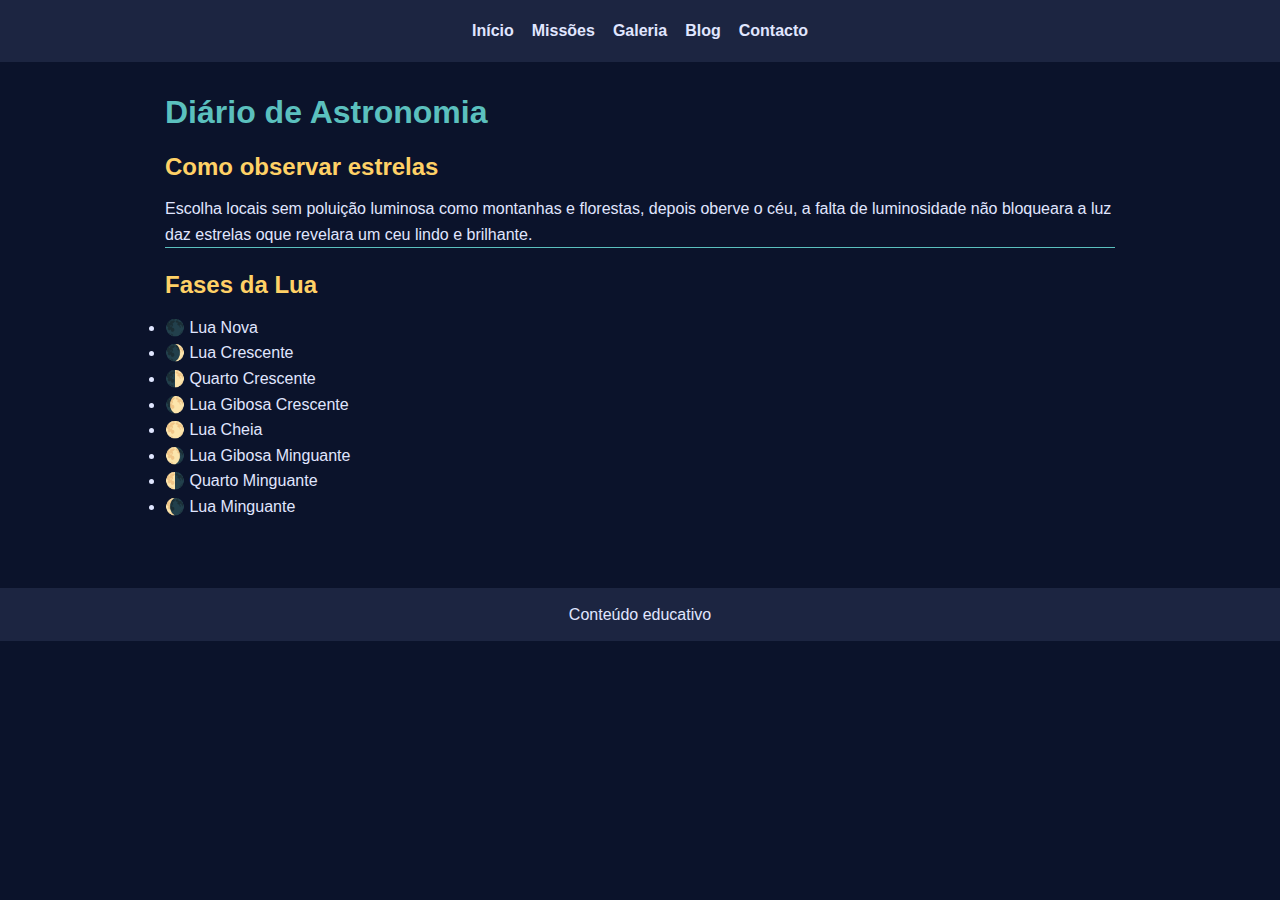
<file: blog.html>
<!DOCTYPE html>
<html lang="pt">
<head>
<meta charset="UTF-8">
<title>Blog Espacial</title>
<link rel="stylesheet" href="styles.css">
<style>
article{margin-bottom:18px}
article h2{color:#ffd166}
</style>
</head>
<body>
<header>
<nav>
<ul>
<li><a href="index.html">Início</a></li>
<li><a href="missoes.html">Missões</a></li>
<li><a href="galeria.html">Galeria</a></li>
<li><a href="blog.html">Blog</a></li>
<li><a href="contacto.html">Contacto</a></li>
</ul>
</nav>
</header>
<main>
<h1>Diário de Astronomia</h1>
<article style="border-bottom:1px solid #5bc0be">
<h2>Como observar estrelas</h2>
<p>Escolha locais sem poluição luminosa como montanhas e florestas, depois oberve o céu, a falta de luminosidade não bloqueara a luz daz estrelas oque revelara um ceu lindo e brilhante.</p>
</article>
<article>
<h2>Fases da Lua</h2>
<li>🌑 Lua Nova</li>
<li>🌒 Lua Crescente</li>
<li>🌓 Quarto Crescente</li>
<li>🌔 Lua Gibosa Crescente</li>
<li>🌕 Lua Cheia</li>
<li>🌖 Lua Gibosa Minguante</li>
<li>🌗 Quarto Minguante</li>
<li>🌘 Lua Minguante</li>
</article>
</main>
<footer>Conteúdo educativo</footer>
</body>
</html>
</file>
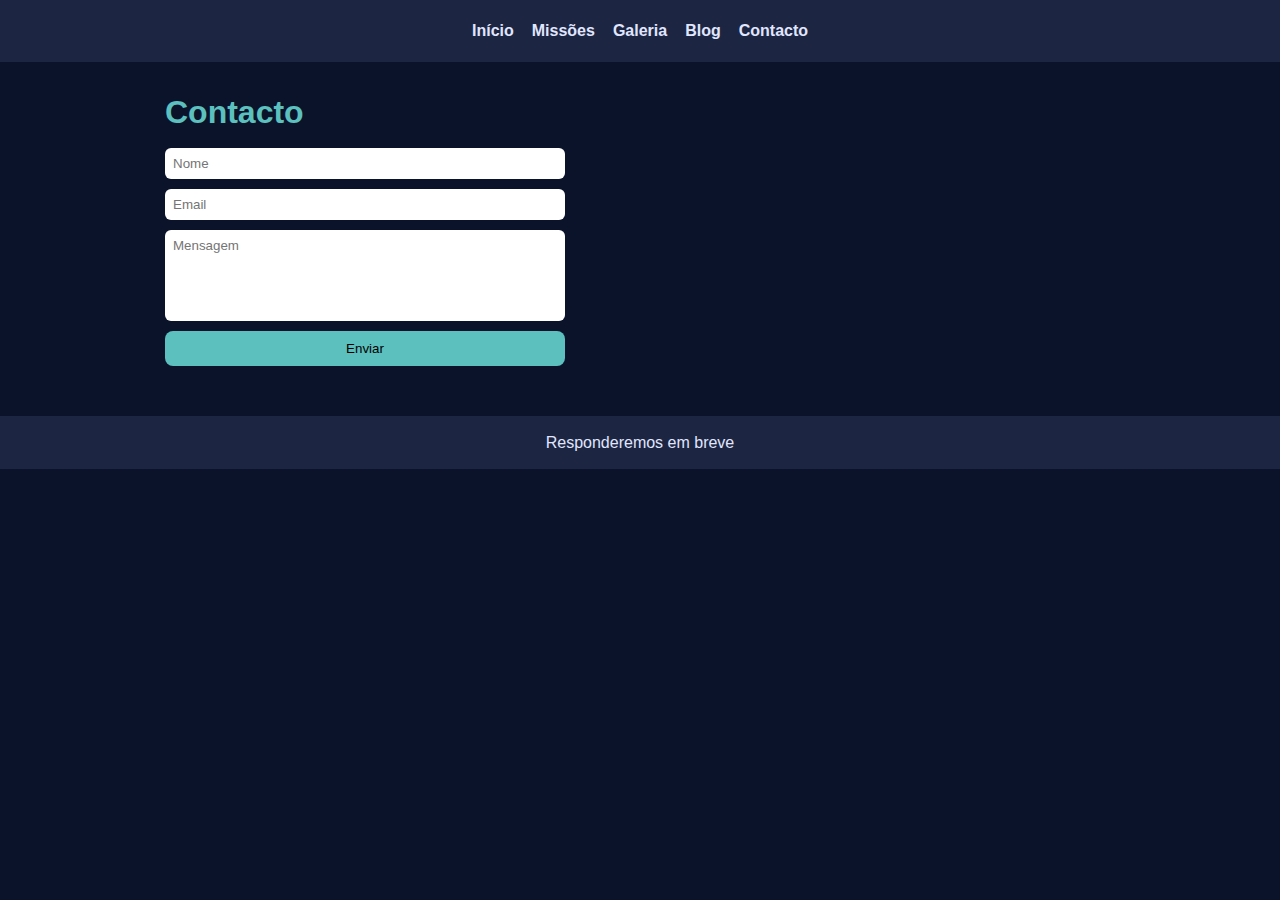
<file: contacto.html>
<!DOCTYPE html>
<html lang="pt">
<head>
<meta charset="UTF-8">
<title>Contacto</title>
<link rel="stylesheet" href="styles.css">
<style>
form{display:flex;flex-direction:column;gap:10px;max-width:400px}
input,textarea{padding:8px;border-radius:6px;border:none}
</style>
</head>
<body>
<header>
<nav>
<ul>
<li><a href="index.html">Início</a></li>
<li><a href="missoes.html">Missões</a></li>
<li><a href="galeria.html">Galeria</a></li>
<li><a href="blog.html">Blog</a></li>
<li><a href="contacto.html">Contacto</a></li>
</ul>
</nav>
</header>
<main>
<h1>Contacto</h1>
<form>
<input type="text" placeholder="Nome" required>
<input type="email" placeholder="Email" required>
<textarea rows="5" placeholder="Mensagem" style="resize:none"></textarea>
<button type="submit">Enviar</button>
</form>
</main>
<footer>Responderemos em breve</footer>
</body>
</html>
</file>
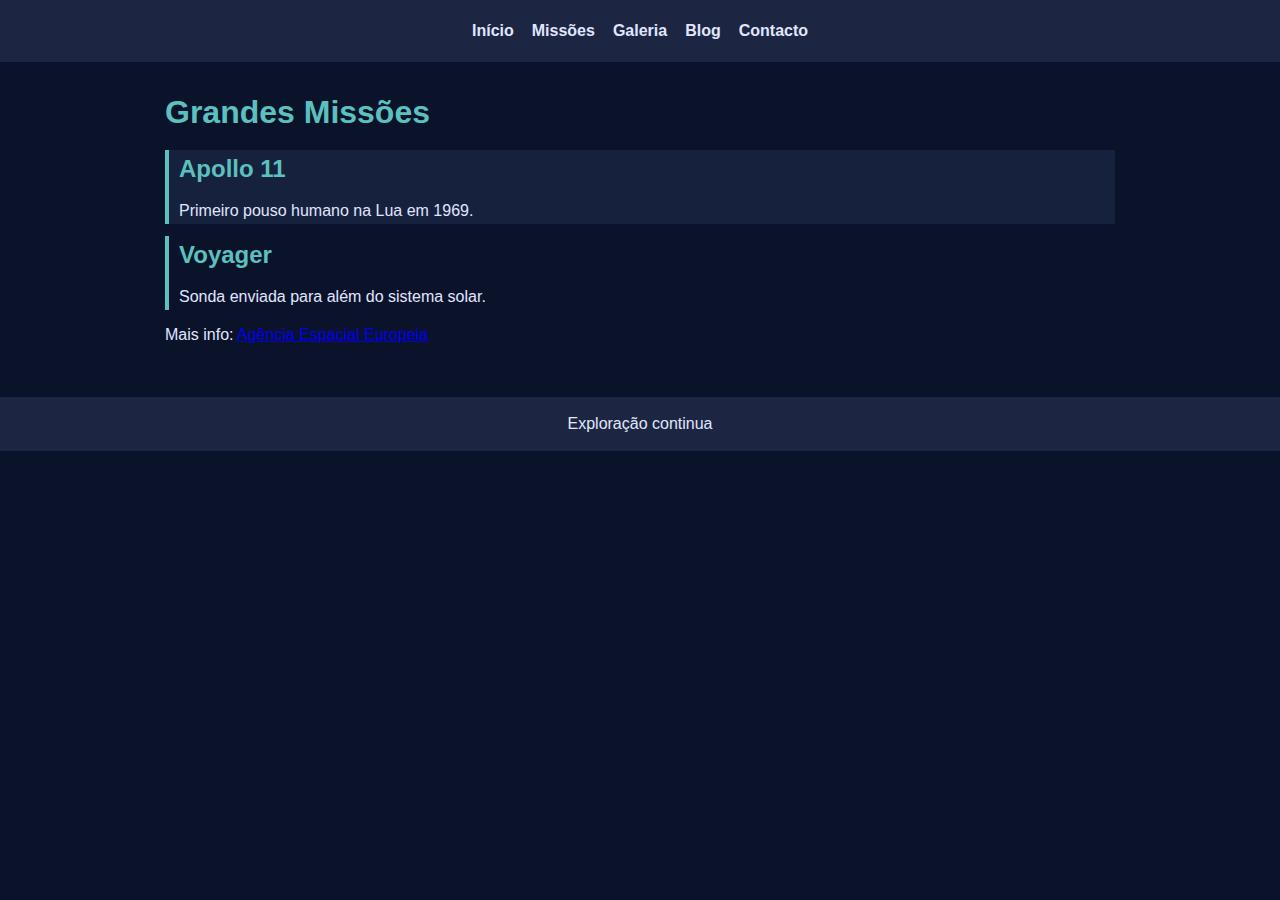
<file: missoes.html>
<!DOCTYPE html>
<html lang="pt">
<head>
<meta charset="UTF-8">
<title>Missões Espaciais</title>
<link rel="stylesheet" href="styles.css">
<style>
.mission{border-left:4px solid #5bc0be;padding-left:10px;margin:12px 0}
</style>
</head>
<body>
<header>
<nav>
<ul>
<li><a href="index.html">Início</a></li>
<li><a href="missoes.html">Missões</a></li>
<li><a href="galeria.html">Galeria</a></li>
<li><a href="blog.html">Blog</a></li>
<li><a href="contacto.html">Contacto</a></li>
</ul>
</nav>
</header>
<main>
<h1>Grandes Missões</h1>
<div class="mission" style="background:#16213e">
<h2>Apollo 11</h2>
<p>Primeiro pouso humano na Lua em 1969.</p>
</div>
<div class="mission">
<h2>Voyager</h2>
<p>Sonda enviada para além do sistema solar.</p>
</div>
<p>Mais info: <a href="https://www.esa.int" target="_blank" rel="noopener">Agência Espacial Europeia</a></p>
</main>
<footer>Exploração continua</footer>
</body>
</html>
</file>
<file: styles.css>
*{box-sizing:border-box;margin:0;padding:0;font-family:Segoe UI,Arial,sans-serif}
body{background:#0b132b;color:#e0e6ff;line-height:1.6}
header{background:#1c2541;padding:18px}
nav ul{display:flex;gap:18px;list-style:none;justify-content:center}
nav a{color:#e0e6ff;text-decoration:none;font-weight:bold}
nav a:hover{color:#5bc0be}
main{max-width:1000px;margin:auto;padding:25px}
h1,h2{color:#5bc0be;margin-bottom:10px}
.card{background:#1c2541;padding:18px;border-radius:12px;margin:15px 0}
.grid{display:grid;grid-template-columns:repeat(auto-fit,minmax(220px,1fr));gap:15px}
img{width:100%;border-radius:12px}
footer{background:#1c2541;text-align:center;padding:14px;margin-top:25px}
button{background:#5bc0be;border:none;padding:10px 16px;border-radius:8px;cursor:pointer}
button:hover{background:#3aafa9}
</file>
